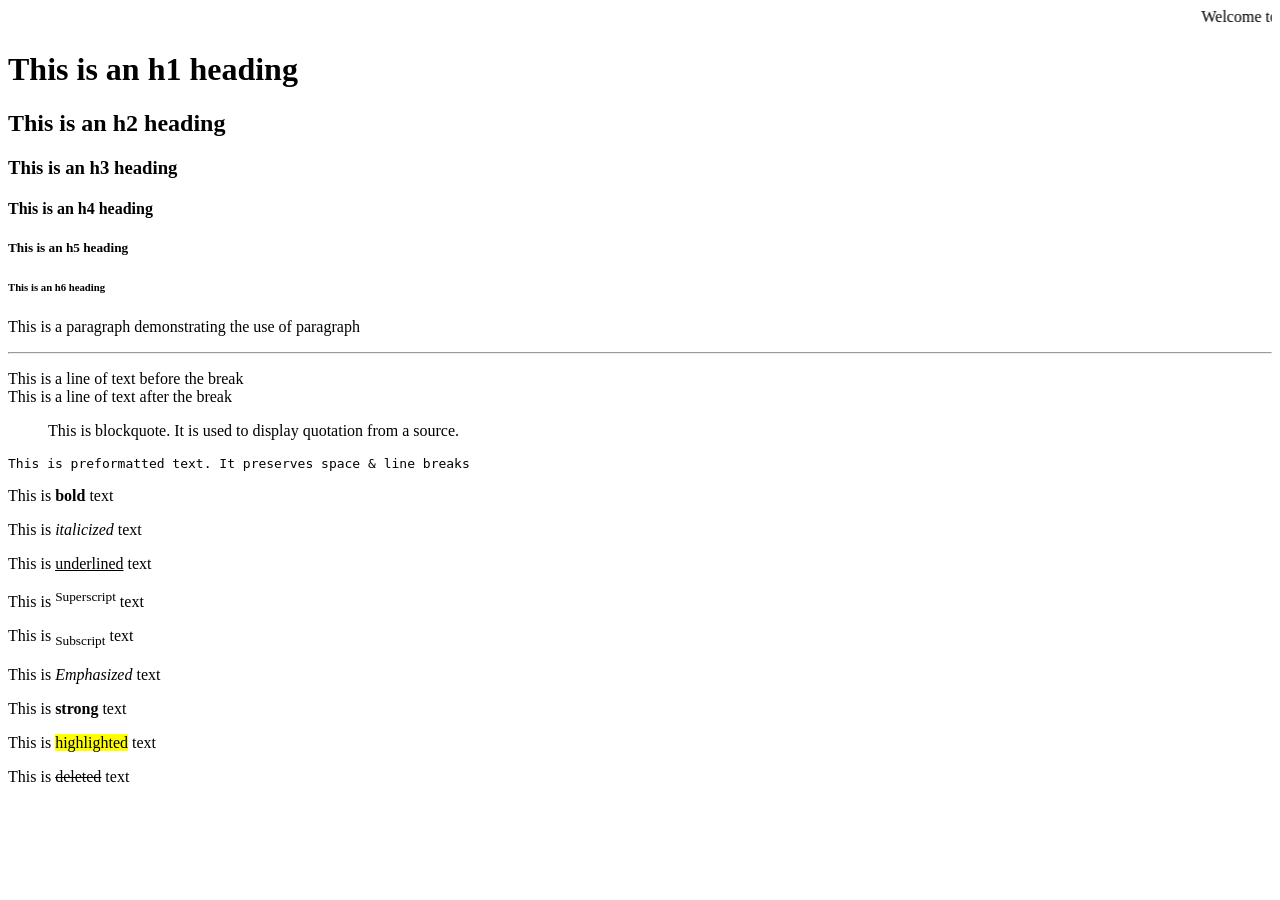
<file: 1.html>
<!DOCTYPE html>
<html>
<head>
 <title>myfirstwebpage</title>
</head>
<body>
<marquee>Welcome to my webpage</marquee>
<h1>This is an h1 heading</h1>
<h2>This is an h2 heading</h2>
<h3>This is an h3 heading</h3>
<h4>This is an h4 heading</h4>
<h5>This is an h5 heading</h5>
<h6>This is an h6 heading</h6>
<p>This is a paragraph demonstrating the use of paragraph</p>
<hr>
<p>This is a line of text before the break<br>
This is a line of text after the break</p>
<blockquote>
 This is blockquote. It is used to display quotation from a source.
</blockquote>
<pre>
This is preformatted text. It preserves space & line breaks
</pre>
<p>This is <b>bold</b> text</p>
<p>This is <i>italicized</i> text</p>
<p>This is <u>underlined</u> text</p>
<p>This is <sup>Superscript</sup> text</p>
<p>This is <sub>Subscript</sub> text</p>
<p>This is <em>Emphasized</em> text</p>
<p>This is <strong>strong</strong> text</p>
<p>This is <mark>highlighted</mark> text</p>
<p>This is <del>deleted</del> text</p>
</body>
</html>
</file>
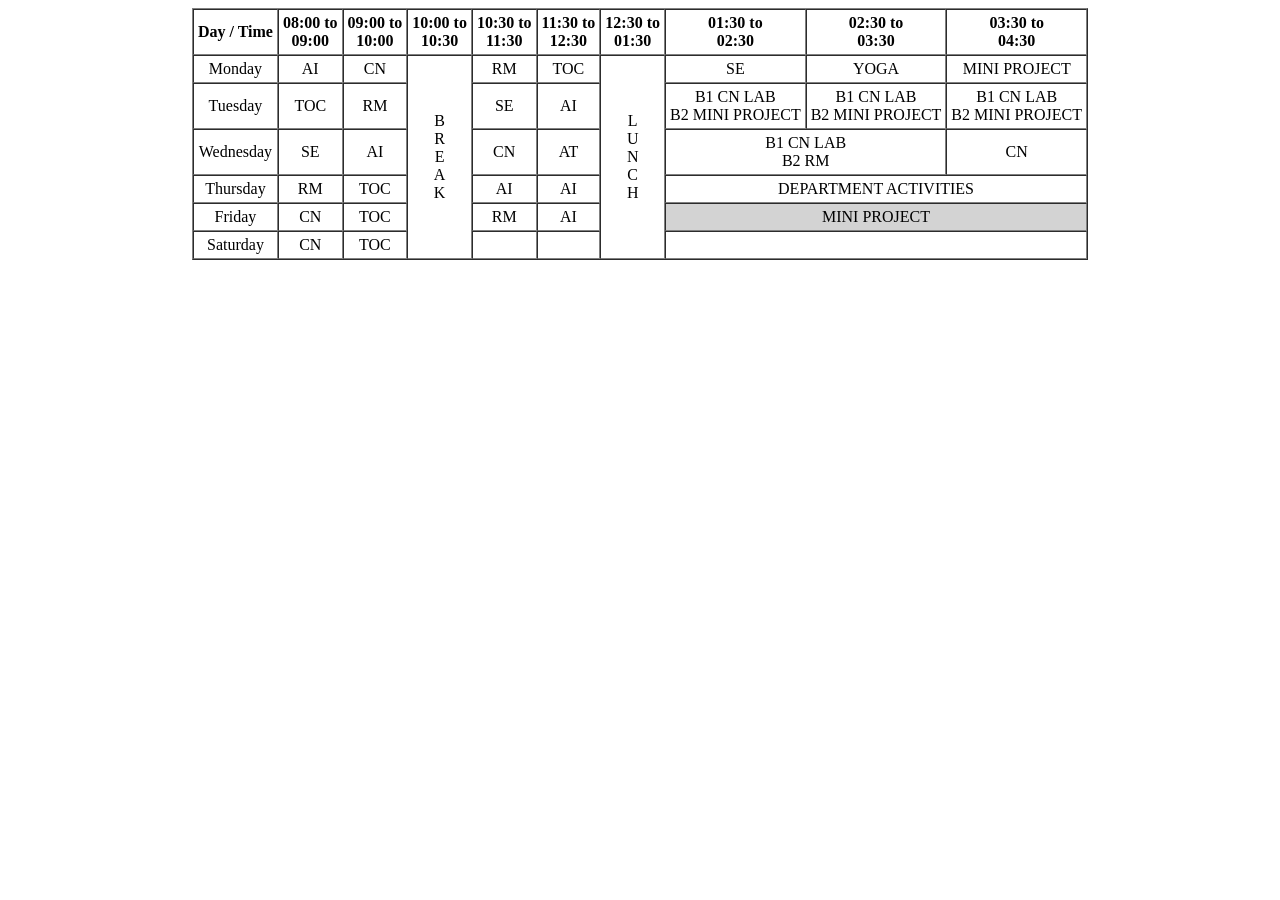
<file: 2.html>
<!DOCTYPE html>
<html lang="en">
<head>
    <meta charset="UTF-8">
    <title>Time table</title>
</head>
<body>
    <table border="1" align="center" cellpadding="4" cellspacing="0">
        <thead>
            <tr align="center">
                <th>Day / Time</th>
                <th>08:00 to<br>09:00</th>
                <th>09:00 to<br>10:00</th>
                <th>10:00 to<br>10:30</th>
                <th>10:30 to<br>11:30</th>
                <th>11:30 to<br>12:30</th>
                <th>12:30 to<br>01:30</th>
                <th>01:30 to<br>02:30</th>
                <th>02:30 to<br>03:30</th>
                <th>03:30 to<br>04:30</th>
            </tr>
        </thead>
        <tbody>
            <tr align="center">
                <td>Monday</td>
                <td>AI</td>
                <td>CN</td>
                <td rowspan="6">B<br>R<br>E<br>A<br>K</td>
                <td>RM</td>
                <td>TOC</td>
                <td rowspan="6">L<br>U<br>N<br>C<br>H</td>
                <td>SE</td>
                <td>YOGA</td>
                <td>MINI PROJECT</td>
            </tr>
            <tr align="center">
                <td>Tuesday</td>
                <td>TOC</td>
                <td>RM</td>
                <td>SE</td>
                <td>AI</td>
                <td>B1 CN LAB<br>B2 MINI PROJECT</td>
                <td>B1 CN LAB<br>B2 MINI PROJECT</td>
                <td>B1 CN LAB<br>B2 MINI PROJECT</td>
            </tr>
            <tr align="center">
                <td>Wednesday</td>
                <td>SE</td>
                <td>AI</td>
                <td>CN</td>
                <td>AT</td>
                <td colspan="2">B1 CN LAB<br>B2 RM</td>
                <td>CN</td>
                
            </tr>
            <tr align="center">
                <td>Thursday</td>
                <td>RM</td>
                <td>TOC</td>
                <td>AI</td>
                <td>AI</td>
                <td colspan="3">DEPARTMENT ACTIVITIES</td>
            </tr>
            <tr align="center">
                <td>Friday</td>
                <td>CN</td>
                <td>TOC</td>
                <td>RM</td>
                <td>AI</td>
                <td colspan="3" bgcolor="lightgray">MINI PROJECT</td>
                
            </tr>
            <tr align="center">
                <td>Saturday</td>
                <td>CN</td>
                <td>TOC</td>
                <td></td>
                <td></td    >
                <td colspan="3"></td>
            </tr>
        </tbody>
    </table>
</body>
</html>
</file>
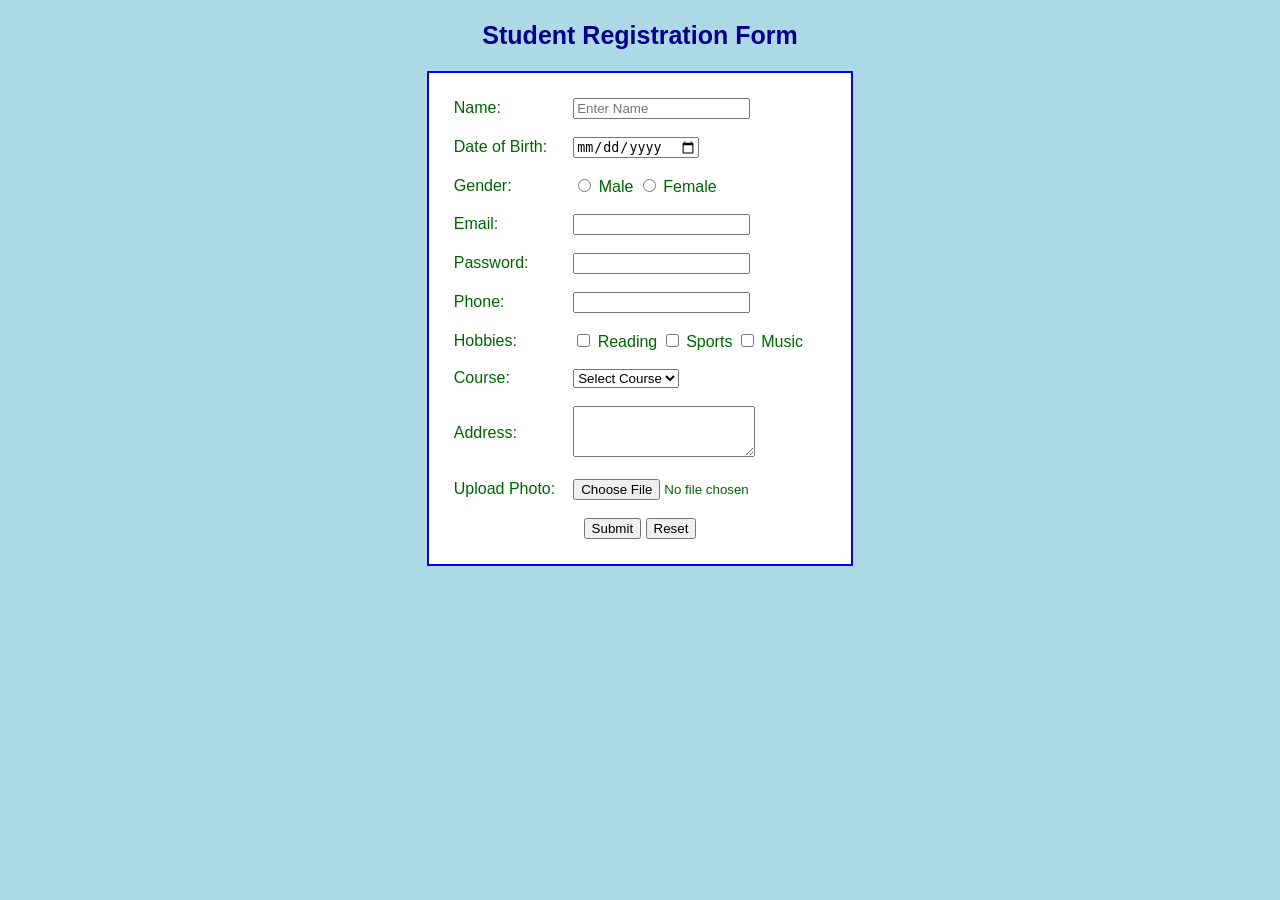
<file: 4.html>
<!DOCTYPE html>
<html>
<head>
    <title>Student Registration Form</title>

    <style>
        body {
            background-color: lightblue;
            font-family: Arial;
        }

        h2 {
            color: darkblue;
            text-align: center;
            font-size: 25px;
        }

        table {
            background-color: white;
            margin: auto;
            padding: 15px;
            border: 2px solid blue;
        }

        td {
            padding: 8px;
            color: darkgreen;
            font-size: 16px;
        }

       /* input, select {
            padding: 5px;
        }*/   

       /* .btn {
            background-color: blue;
            color: white;
            padding: 8px 20px;
            border: none;
        }*/
    </style>
</head>

<body>

<h2>Student Registration Form</h2>

<form>
<table>

<tr>
    <td>Name:</td>
    <td><input type="text" name="name" placeholder="Enter Name"></td>
</tr>

<tr>
    <td>Date of Birth:</td>
    <td><input type="date" name="dob"></td>
</tr>

<tr>
    <td>Gender:</td>
    <td>
        <input type="radio" name="gender"> Male
        <input type="radio" name="gender"> Female
    </td>
</tr>

<tr>
    <td>Email:</td>
    <td><input type="email" name="email"></td>
</tr>

<tr>
    <td>Password:</td>
    <td><input type="password" name="password"></td>
</tr>

<tr>
    <td>Phone:</td>
    <td><input type="tel" name="phone"></td>
</tr>

<tr>
    <td>Hobbies:</td>
    <td>
        <input type="checkbox"> Reading
        <input type="checkbox"> Sports
        <input type="checkbox"> Music
    </td>
</tr>

<tr>
    <td>Course:</td>
    <td>
        <select name="course">
            <option>Select Course</option>
            <option>CSE</option>
            <option>ISE</option>
            <option>ECE</option>
            <option>ME</option>
        </select>
    </td>
</tr>

<tr>
    <td>Address:</td>
    <td><textarea rows="3" cols="20"></textarea></td>
</tr>

<tr>
    <td>Upload Photo:</td>
    <td><input type="file"></td>
</tr>

<tr>
    <td colspan="2" align="center">
        <input type="submit"  class="btn">
        <input type="reset"  class="btn">
    </td>
</tr>

</table>
</form>

</body>
</html>
</file>
